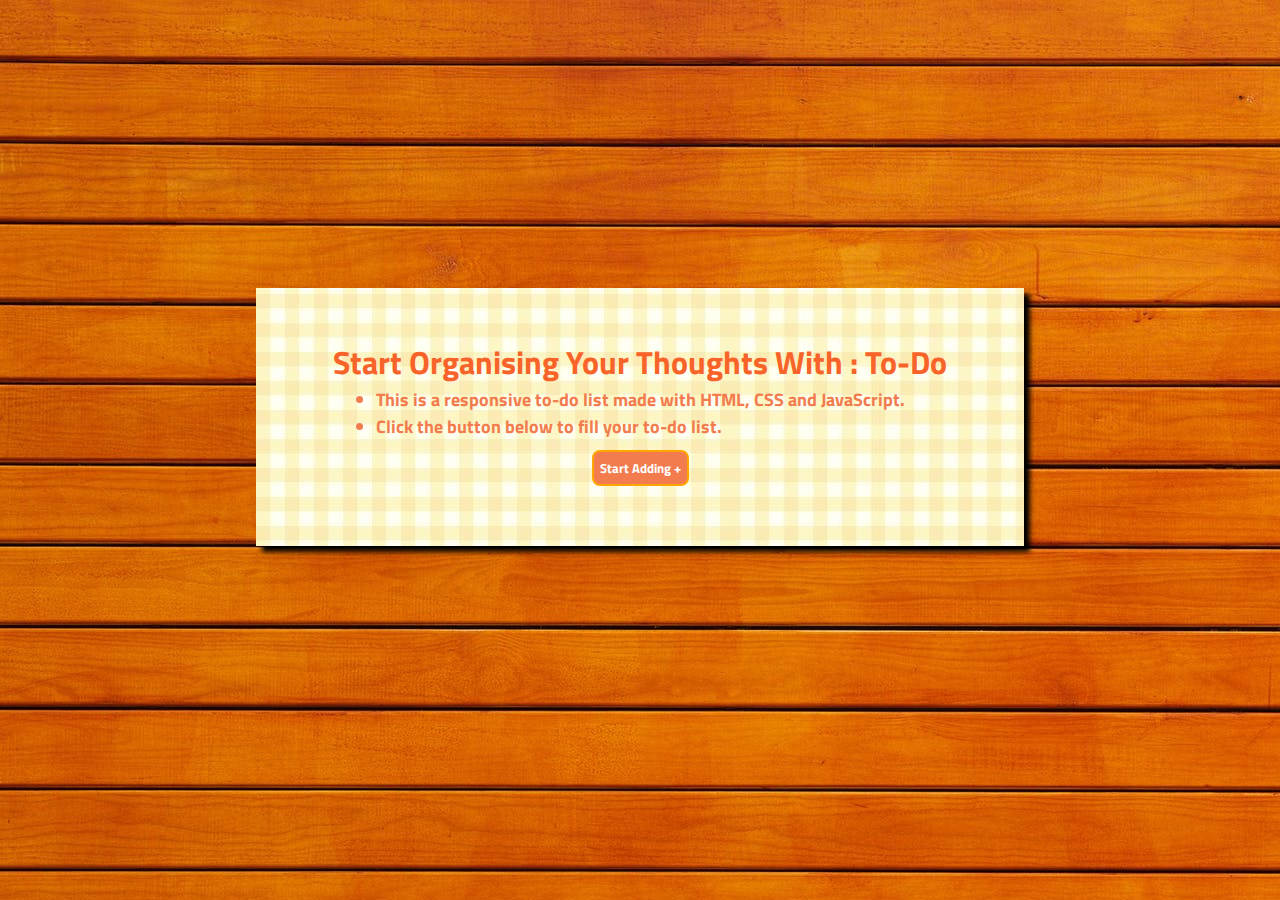
<file: index.html>
<!DOCTYPE html>
<html lang="en">
<head>
    <meta charset="UTF-8">
    <meta http-equiv="X-UA-Compatible" content="IE=edge">
    <meta name="viewport" content="width=device-width, initial-scale=1.0">
    <title>To-do: Home Page</title>
    <link rel="preconnect" href="https://fonts.googleapis.com">
<link rel="preconnect" href="https://fonts.gstatic.com" crossorigin>
<link href="https://fonts.googleapis.com/css2?family=Titillium+Web:wght@300&display=swap" rel="stylesheet"> 
<link rel="stylesheet" href="index.css">
</head>
<body>
    
    <div class="main"><div class="conatiner"><h1>Start Organising Your Thoughts With : To-Do</h1></div>
    <p><ul>
        <li>This is a responsive to-do list made with HTML, CSS and JavaScript.</li>
        <li>Click the button below to fill your to-do list.</li>
    </ul></p>
    <button><a href="home.html">Start Adding +</a></button></div>
</body>
</html>
</file>
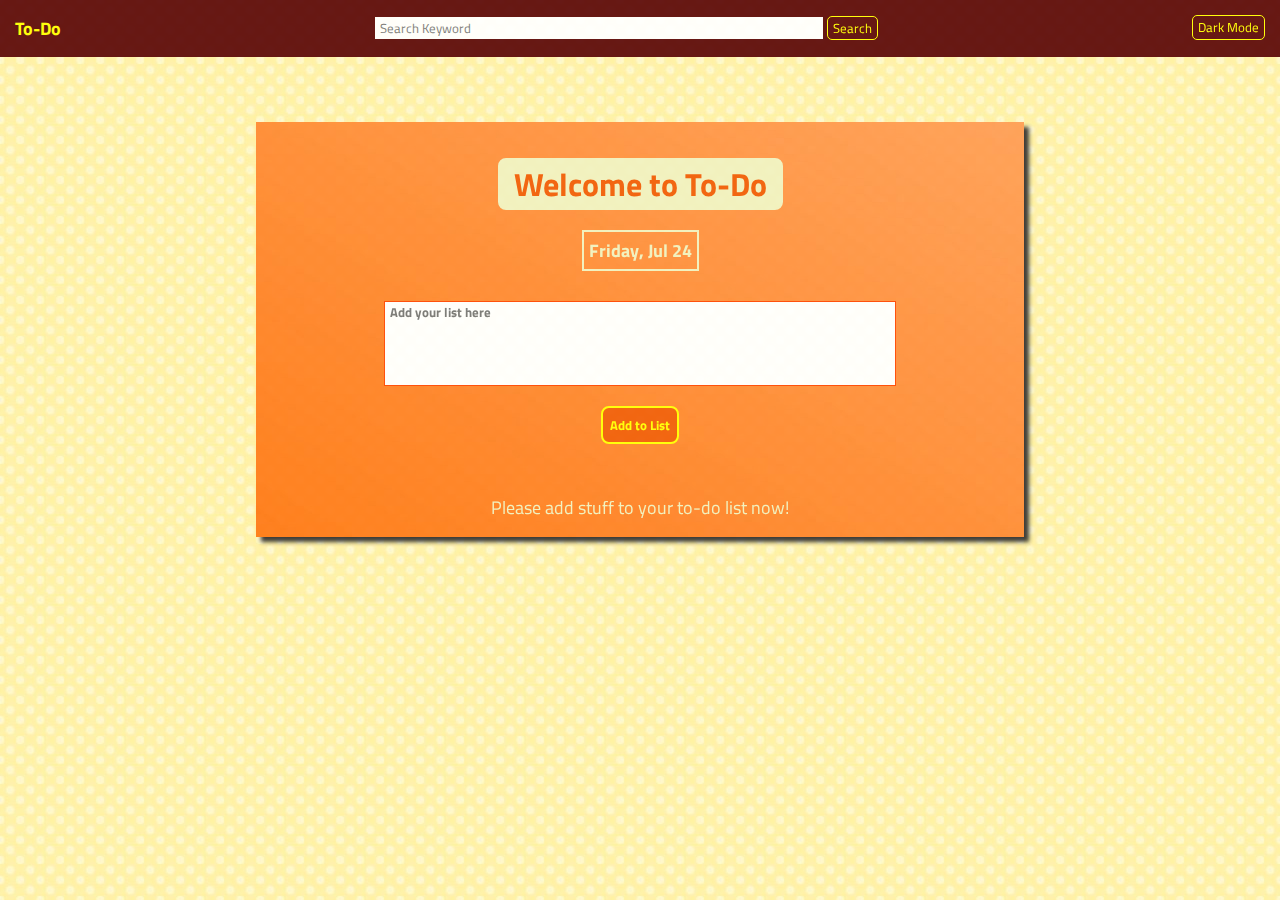
<file: home.html>
<!DOCTYPE html>
<html lang="en">
<head>
    <meta charset="UTF-8">
    <meta http-equiv="X-UA-Compatible" content="IE=edge">
    <meta name="viewport" content="width=device-width, initial-scale=1.0">
    <title>To-Do</title>
   
    <link rel="stylesheet" href="style.css">
    <link rel="stylesheet" href="responsive.css">
    <link rel="preconnect" href="https://fonts.googleapis.com">
<link rel="preconnect" href="https://fonts.gstatic.com" crossorigin>
<link href="https://fonts.googleapis.com/css2?family=Titillium+Web:wght@300&display=swap" rel="stylesheet"> 
</head>
<body>
    <nav id="navbar">
        <div class="to-do"><a href="index.html">To-Do</a></div>
        <div class="search">
            <input type="text" id="searchTxt" placeholder="Search Keyword">
            <button class="search-btn">Search</button>
            
        </div>
        <button id="darkBtn">Dark Mode</button>
        <button id="lightBtn">Light Mode</button>
    </nav>
<div class="main">
    <div class="container">
       <div class="heading">
           <h1 class="main-heading">Welcome to To-Do</h1>
       </div>
       <div id="date"><p></p></div>
       <div class="note-input">
           <textarea name="Add Note" id="addTxt" cols="30" rows="10" placeholder="Add your list here"></textarea>
           <button id="addBtn">Add to List</button>
           
       </div>
       <div class="notes" id="row">
           
           <!-- <div class="noteCard">
                <p></p>
                   
              <button class="dltBtn">Delete</button> -->
               
           </div>
           
       </div>
       </div>
    </div>
</div>
</body>
<script src="app.js"></script>
</html>
</file>
<file: index.css>
*{
    margin: 0;
    padding: 0;
    box-sizing: border-box;
    font-family: 'Titillium Web', sans-serif;
    
}
body{
    background: url("homebg.jpeg") repeat;
    overflow-x: hidden;
    z-index:-1;
    display: flex;
justify-content: center;
}

.main{    display: flex;
    flex-direction: column;
    justify-content: center;
    align-items: center;
    margin: 32vh 0;
    background: url("original.jpg") ;
    padding:50px;
    width:60vw;
    box-shadow: 6px 6px 5px black;
}
h1{
    color: #f86329;
    text-align: center;
}
p{
    text-align: center;
    
}
li{
    color:#f27c4d;
    font-weight: bolder;
    font-size: large;
}
button{
    background-color: #f27c4d;
padding: 6px;
margin: 10px 0;
border: 2px solid orange;
border-radius: 8px;
}
button a{
    text-decoration: none;
color: white;
font-weight: bolder;
}
@media  screen and (max-width:450px) {
    .main{
    width:90vw;
    margin:20vh 0;
}
}
</file>
<file: style.css>
*{
    margin: 0;
    padding: 0;
    box-sizing: border-box;
    font-family: 'Titillium Web', sans-serif;
}
body.dark{
background-color: #292C35;
background: url("darkbg.jpg") repeat center;

}
body{
    background: url("indexbg2.jpg") repeat;
    overflow-x: hidden;
    z-index:-1;
    opacity: 0.93;
    
}

#navbar{
    display: flex;
justify-content: space-between;
background-color: rgb(92, 8, 8);
color: yellow;
padding:15px;

}
#navbar.dark{
    background-color: black;
    opacity:0.87;
}
.container{
    margin:30px 0;
}
.to-do a{
    font-weight: bold;
font-size: large;
color:yellow;
text-decoration: none;
}

.search input{
    width: 35vw;
    /* background-color: rgb(241, 241, 192); */
    color:rgb(223, 62, 4);
    border:1px solid white;
    padding:0 4px;
}
.search input.dark{
    width: 35vw;
    /* background-color: rgb(241, 241, 192); */
    color:black;
    border:1px solid white;
    padding:0 4px;
}

.search-btn{
    background-color: rgb(92, 8, 8);
color: yellow;
border: 1.5px solid yellow;
padding: 1px 5px;
border-radius: 5px;
cursor: pointer;
}
.search-btn.dark{
    background-color: black;
    color: yellow;
    border: 1.5px solid yellow;
    padding: 1px 5px;
    border-radius: 5px;
    cursor: pointer;
}
.search-btn:hover{
    background-color: yellow;
    color:rgb(92, 8, 8);
    border:1.5px solid rgb(92, 8, 8);
}
.search-btn.dark:hover{
    background-color: yellow;
    color:black;
    border:1.5px solid #292C35;
}
#darkBtn{
    background-color: rgb(92, 8, 8);
color: yellow;
border: 1.5px solid yellow;
padding: 1px 5px;
border-radius: 5px;
cursor: pointer;
height: 25px;
}
#darkBtn.dark{
    background-color: black;
color: yellow;
border: 1.5px solid yellow;
padding: 1px 5px;
border-radius: 5px;
cursor: pointer;
height: 25px;
}
#darkBtn:hover{
    
color: orange;
border: 1.5px solid orange;
padding: 1px 5px;
border-radius: 5px;
cursor: pointer;
height: 25px;
}
#lightBtn{
    background-color: rgb(92, 8, 8);
color: yellow;
border: 1.5px solid yellow;
padding: 1px 5px;
border-radius: 5px;
cursor: pointer;
height: 25px;
}
#lightBtn.dark{
    background-color: black;
color: yellow;
border: 1.5px solid yellow;
padding: 1px 5px;
border-radius: 5px;
cursor: pointer;
height: 25px;
}
#lightBtn:hover{
    
color: orange;
border: 1.5px solid orange;
padding: 1px 5px;
border-radius: 5px;
cursor: pointer;
height: 25px;
}
.main{
    display: flex;
justify-content: center;
}
.container {
    margin:65px;
    background: url("bg5.jpg") repeat;
padding: 16px;
    width:60vw;
    display:flex;
    flex-direction: column;
justify-content: center;
align-items: center;
box-shadow: 5px 5px 4px #323131;
}
.container.dark{
    margin:65px;
    background: url("darkbg.jpg") repeat center;
padding: 16px;
    width:60vw;
    display:flex;
    flex-direction: column;
justify-content: center;
align-items: center;
border:3px solid rgb(241, 241, 192);

}
.heading{
    width: 285px;
background-color: rgb(241, 241, 192);
margin: 20px 0;
border:2px solid rgb(241, 241, 192);
border-radius:8px;
text-align: center;
color:rgb(241, 92, 6);
font-weight: bold;
}
.heading.dark{
    width: 285px;
background-color: transparent;
margin: 20px 0;
border:2px solid rgb(241, 241, 192);
border-radius:8px;
text-align: center;
color:rgb(241, 241, 192);
font-weight: bold;
}
#date{
    color:rgb(241, 241, 192);
    font-size: large;
    font-weight: bolder;
    border:2px solid rgb(241, 241, 192);
    padding:5px;
    /* border-radius: 8px; */
    /* background-color: white; */
}
#date.dark{
    color:rgb(241, 241, 192);
    font-size: large;
    font-weight: bolder;
    border:2px solid rgb(241, 241, 192);
    padding:5px;
}
.note-input{
    margin:30px 0;
    display:flex;
    flex-direction: column;
    align-items: center;
    justify-content: center;

}
#addTxt{
    width: 40vw;
height: 85px;
resize: none;
padding: 0 5px;
color: red;
font-weight: bolder;
border: 1px solid orangered;
}
#addTxt.dark{
    width: 40vw;
height: 85px;
resize: none;
padding: 0 5px;
color: black;
font-weight: bolder;
border: 1px solid white;

}
#addBtn
    {
        margin: 20px 0;
        background-color: rgb(241, 92, 6);;
        color: yellow;
        font-weight: bold;
        padding: 7px;
        border: 2px solid yellow;
        border-radius: 8px;
        cursor: pointer;
    }
    #addBtn.dark
    {
        margin: 20px 0;
        background-color: transparent;
        color: yellowgreen;
        font-weight: bold;
        padding: 7px;
        border: 2px solid yellowgreen;
        border-radius: 8px;
        cursor: pointer;
    }
#addBtn:hover{
    background-color: yellow;
    color:#fe5310;
    border:3px solid #fe5310;
}
#addBtn.dark:hover{
    background-color: yellowgreen;
    color:#292C35;
    border:3px solid yellowgreen;
}
.msg{
    color:rgb(241, 241, 192);
    font-size: large;
    
}
.msg1{
    color:orangered;
    font-size: large;
    width:20vw;
    
}
#clear{
    background-color: yellow;
    color: orangered;
    font-weight: bolder;
    border: 2px solid yellow;
    padding: 7px 13px;
    border-radius: 8px;
    cursor: pointer;
}

#clear:hover{
    background-color: orangered;
    color:yellow;
    border: 2px solid orangered;
}
.notes{
    display: flex;
flex-direction: column;

align-items: center;
}
.noteCard{
    display: flex;
    background-color: rgb(241, 241, 192);
    width: 40vw;
    justify-content: space-between;
    margin:14px 0;
    align-items: center;
    padding: 15px;
    
    font-weight: bolder;
   border-radius:8px;
   font-size: large;   
}
.noteCard.dark{
    display: flex;
    background-color: transparent;
    width: 40vw;
    justify-content: space-between;
    margin:14px 0;
    align-items: center;
    padding: 15px;
    
    font-weight: bolder;
    border: 2px solid white;
   border-radius:8px;
   font-size: large;   
}
p{
    color: rgb(241, 75, 24);
}


.dltBtn{
    background-color:  transparent;
border: 2px solid red;
color: red;
font-weight: bolder;
padding: 4px;
border-radius: 8px;
cursor: pointer;
}
.dltBtn:hover{
    background-color:red ;
    color:rgb(241, 241, 192);
    border: 2px  solid red ;
}
</file>
<file: responsive.css>
@media  screen and (max-width:670px) {
    .heading{
        width:50vw;
    }
    .heading.dark{
        width:50vw;
    }
}
@media screen and (max-width:450px) {
    .container{
      width:90vw;
     margin:10vh 0;
    }
    .container.dark{
        width:90vw;
       margin:10vh 0;
      }
    #addTxt{
        width: 60vw;
    }
    #addTxt.dark{
        width: 60vw;
    }
    .noteCard{
        width:60vw;

    }
    .noteCard.dark{
        width:60vw;
        
    }

}
</file>
